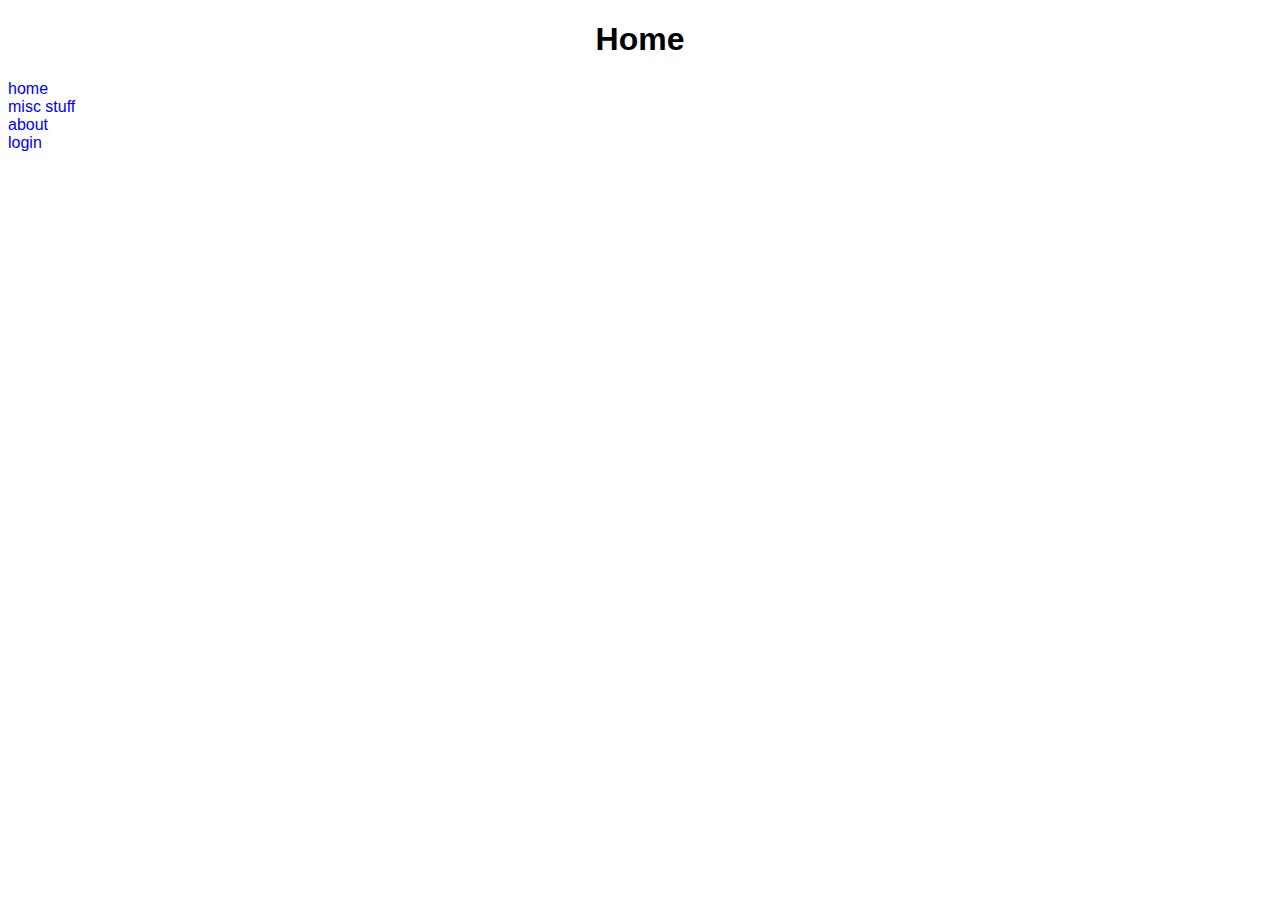
<file: index.html>
<!DOCTYPE html>
<html>
    <head>
        <title>Macintosh99</title>
        <link rel="stylesheet" href="style.css">
    </head>

    <body>
        <h1 id="title">Home</h1>
        <a href="index.html">home</a> <br>
        <a href="misc.html">misc stuff</a> <br>
        <a href="about.html">about</a> <br>
        <a href="login.html">login</a> <br>
    </body>
</html>
</file>
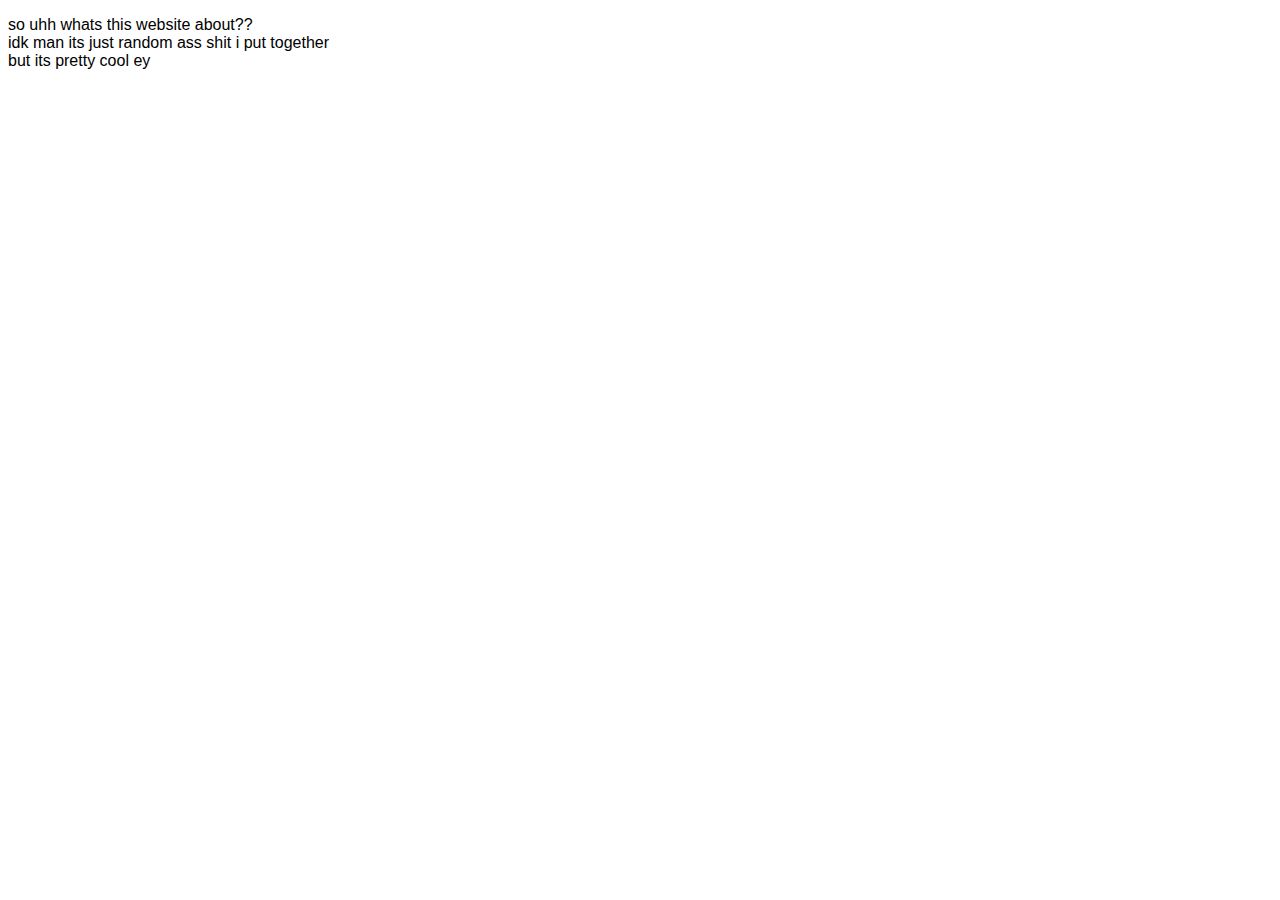
<file: about.html>
<!DOCTYPE html>
<html>
    <head>
        <title>About</title>
        <link rel="stylesheet" href="style.css">
    </head>

    <body>
        <p>so uhh whats this website about?? <br> idk man its just random ass shit i put together <br> but its pretty cool ey</p>
    </body>
</html>
</file>
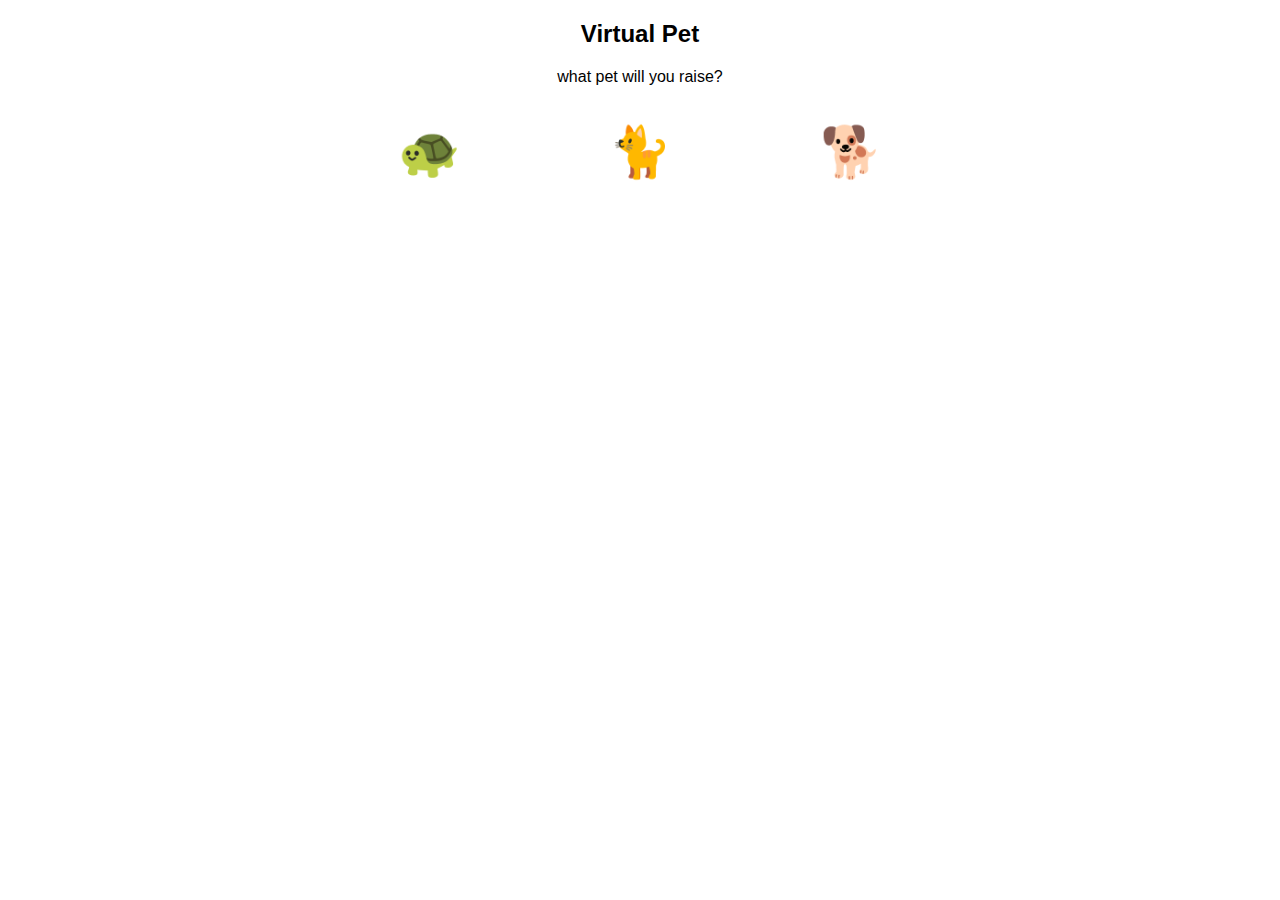
<file: animalgame.html>
<!DOCTYPE html>
<html>
    <head>
        <title>Virtual Pet</title>
        <link rel="stylesheet" href="style.css">
        <script src="/js/animalgame.js"></script>
        <link rel="icon" type="image/x-icon" href="/images/faviconag.ico">
    </head>

    <body>
        <h2 id="title">Virtual Pet</h2>

        <div id="agpickanimal">
            <p id="agpick">what pet will you raise?</p>
            <div id = "aganimallist">
                <button id="agturtle" class="aganimalpick">🐢</button>
                <button id="agcat" class="aganimalpick">🐈</button>
                <button id="agdog" class="aganimalpick">🐕</button>
            </div>
        
            <p id="agpickresult"></p>
    
            <div id="agnamebox"hidden=true>
                <p>what name will you chose for your pet?</p>
                <input id = "agnameinput" type="text" value=""></input> <br>
                <button id="agsubmitname">start raising</button>
                <p id="agnamefail" hidden = true>you have to give it a name!</p>
            </div>
        </div>

        <div hidden id="agmain">
            <p id="aganimalname">joshar shoe</p>
            <button id="aganimal">🐶</button>

            <div id="agstats">
                <p id="agage">age: 51</p>
                <p id="aghunger">hunger: 551</p>
                <p id="agdiet">diet: humans</p>
                <p id="agspecies">species: turtle</p>
            </div>

            <div id="agactions">
                <button>feed</button>
                <button>do nothing</button>
                <button>play</button>
            </div>
        </div>
    </body>
</html>
</file>
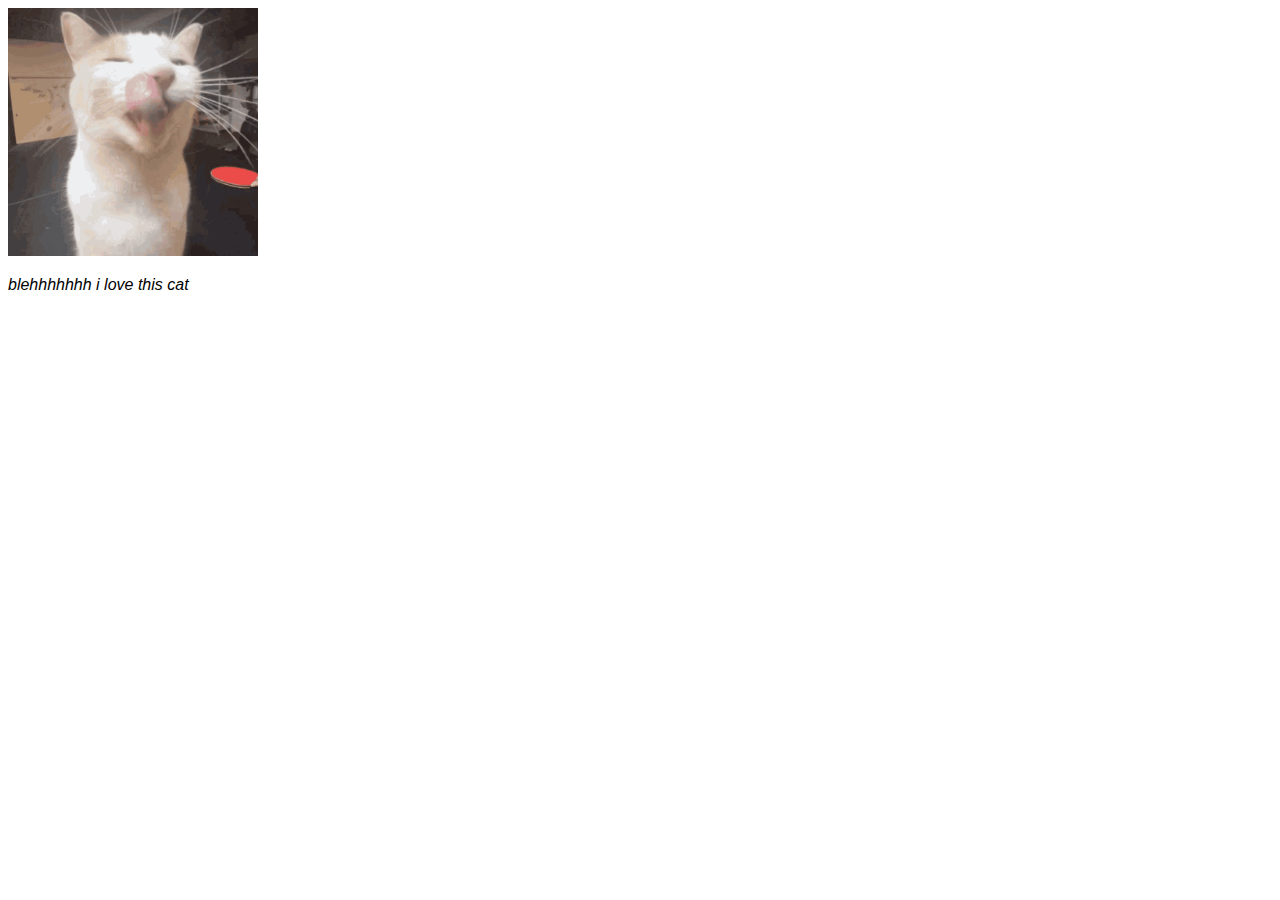
<file: catto.html>
<!DOCTYPE html>
<html>
    <head>
        <title>the cta</title>
        <link rel="stylesheet" href="style.css">
    </head>

    <body>
        <img id="cattogif" src="images/blehhh.gif"></img>
        <p><i>blehhhhhhh i love this cat</p>
    </body>
</html>
</file>
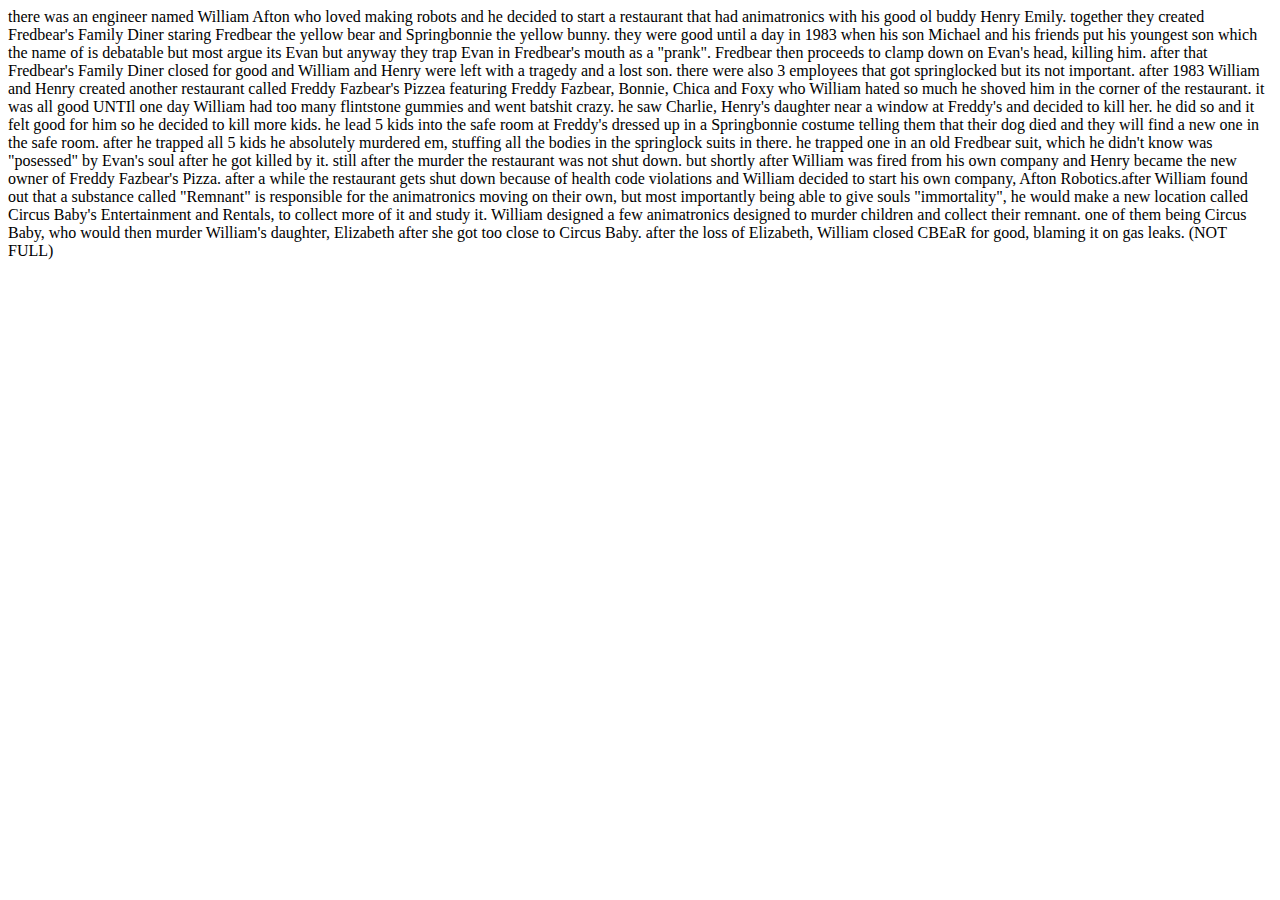
<file: fnaflore.html>
<html>
  <head>
    <title>fnaf lore</title>
  </head>

  <body>
    there was an engineer named William Afton who loved making robots and he decided to start a restaurant that had animatronics with his
good ol buddy Henry Emily. together they created Fredbear's Family Diner staring Fredbear the yellow bear and Springbonnie the yellow bunny.
they were good until a day in 1983 when his son Michael and his friends put his youngest son which the name of is debatable but
most argue its Evan but anyway they trap Evan in Fredbear's mouth as a "prank". Fredbear then proceeds to clamp down on Evan's head, killing him.
after that Fredbear's Family Diner closed for good and William and Henry were left with a tragedy and a lost son.
there were also 3 employees that got springlocked but its not important.

after 1983 William and Henry created another restaurant called Freddy Fazbear's Pizzea featuring Freddy Fazbear, Bonnie, Chica and Foxy who
William hated so much he shoved him in the corner of the restaurant. it was all good
UNTIl one day William had too many flintstone gummies and went batshit crazy. he saw Charlie, Henry's daughter near a window at Freddy's and 
decided to kill her. he did so and it felt good for him so he decided to kill more kids.
he lead 5 kids into the safe room at Freddy's dressed up in a Springbonnie costume telling them that their dog died and
they will find a new one in the safe room.
after he trapped all 5 kids he absolutely murdered em, stuffing all the bodies in the springlock suits in there.
he trapped one in an old Fredbear suit, which he didn't know was "posessed" by Evan's soul after he got killed by it. 

still after the murder the restaurant was not shut down. but shortly after William was fired from his own company and Henry became the new
owner of Freddy Fazbear's Pizza. after a while the restaurant gets shut down because of health code violations and William decided to start his
own company, Afton Robotics.after William found out that a substance called "Remnant" is responsible for the animatronics moving on their own,
but most importantly being able to give souls "immortality", he would make a new location 
called Circus Baby's Entertainment and Rentals, to collect more of it and study it.

William designed a few animatronics designed to murder children and collect their remnant. one of them being Circus Baby, who
would then murder William's daughter, Elizabeth after she got too close to Circus Baby.

after the loss of Elizabeth, William closed CBEaR for good, blaming it on gas leaks.

(NOT FULL)
  </body>
</html>
</file>
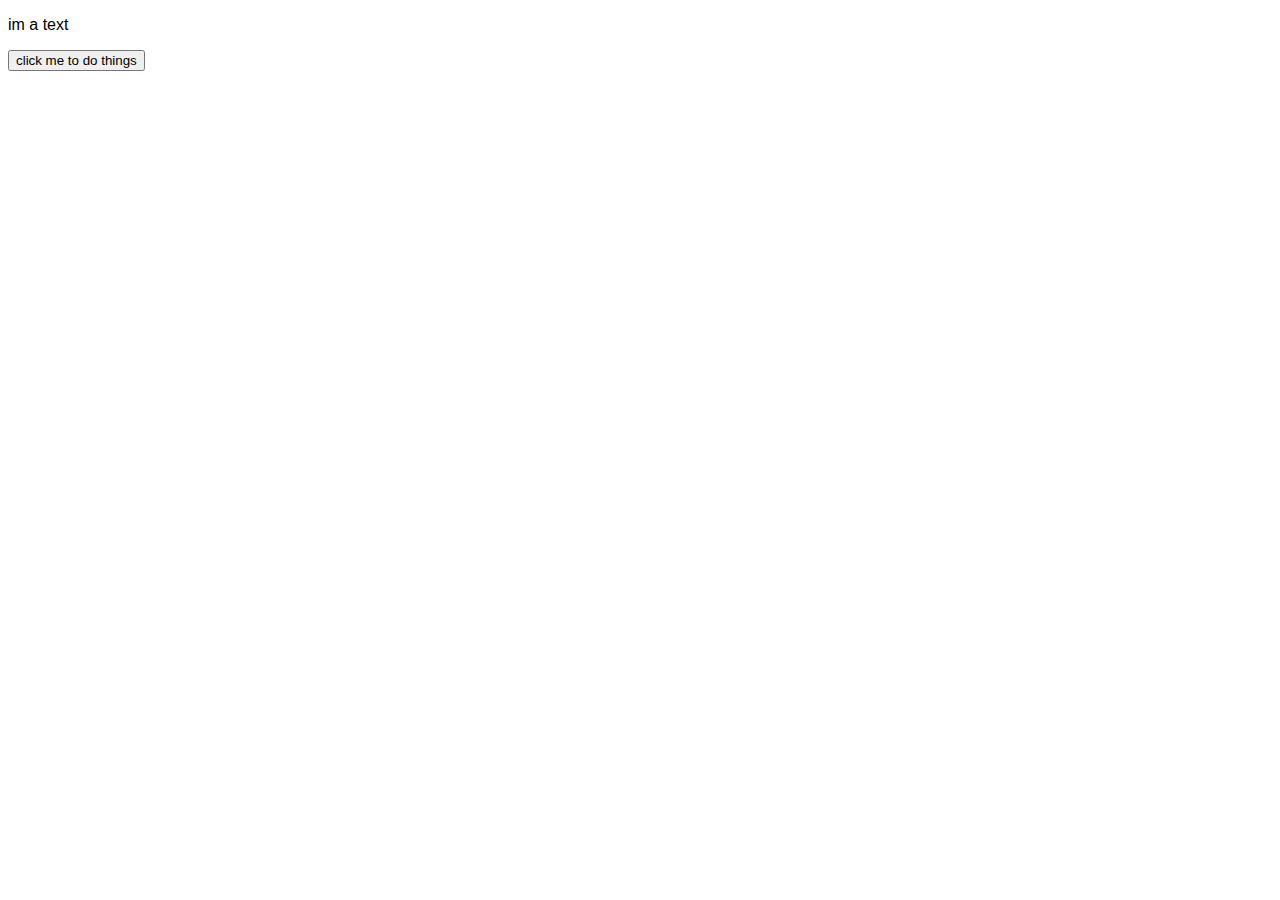
<file: jstest.html>
<!DOCTYPE html>
<html>
    <head>
        <title>js</title>
        <link rel="stylesheet" href="style.css">
    </head>

    <body>
        <p id="datext">im a text</p>
        <button type="button" onclick="document.getElementById('datext').innerHTML = 'i have been changed'"'>click me to do things</button>
    </body>
</html>
</file>
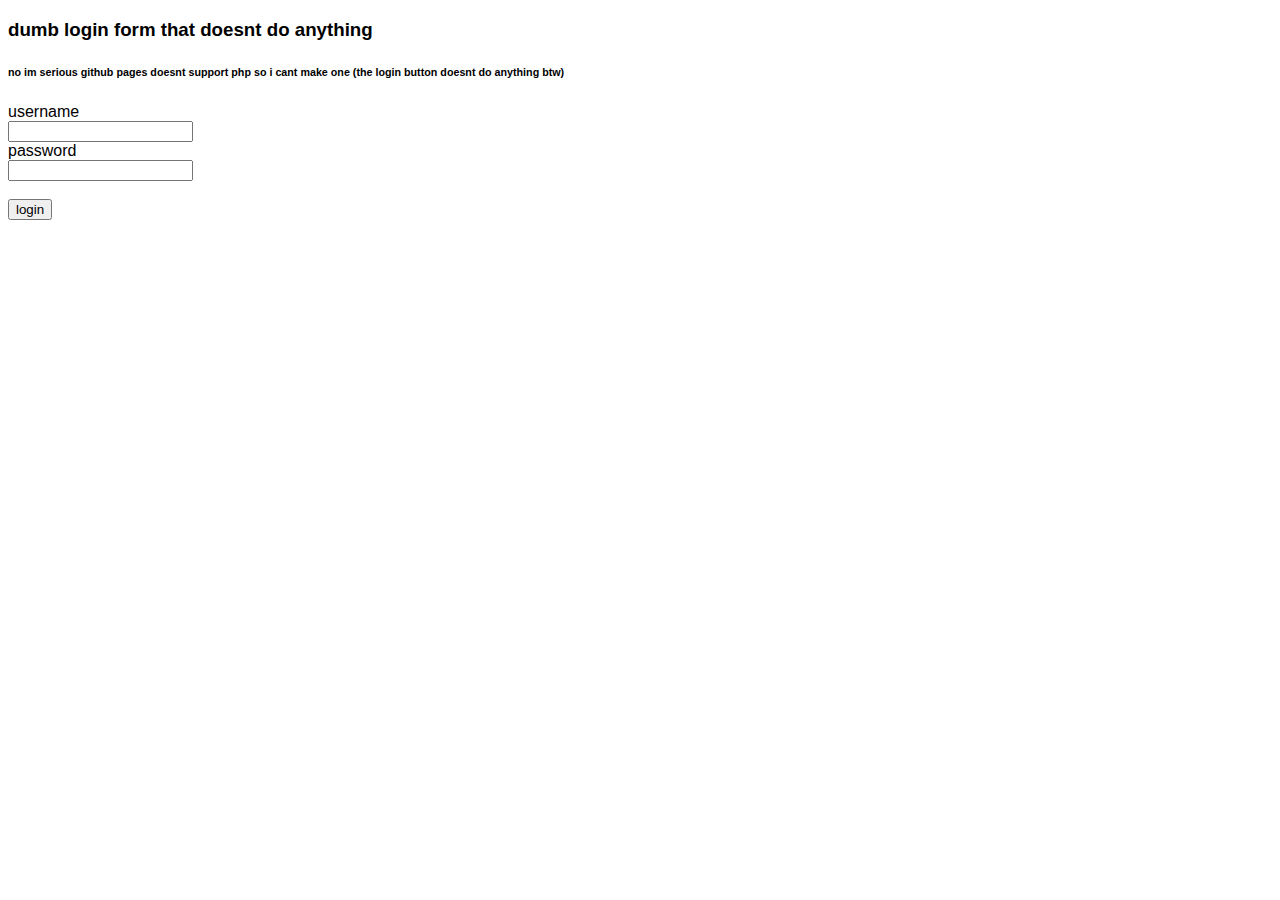
<file: login.html>
<!DOCTYPE html>
<html>
    <head>
        <title>Login</title>
        <link rel="stylesheet" href="style.css">
    </head>

    <body>
        <h3>dumb login form  that doesnt do anything</h3>
        <h6>no im serious github pages doesnt support php so i cant make one (the login button doesnt do anything btw)</h6>

        <form>
            <label for="username">username</label><br>
            <input type = "text" id="username" name="username" value=""></input> <br>
            <label for="password">password</label><br>
            <input type = "password" id="password" name="password" value=""></input> <br>
            <br>
            <button type="submit">login</button>
        </form>
    </body>
</html>
</file>
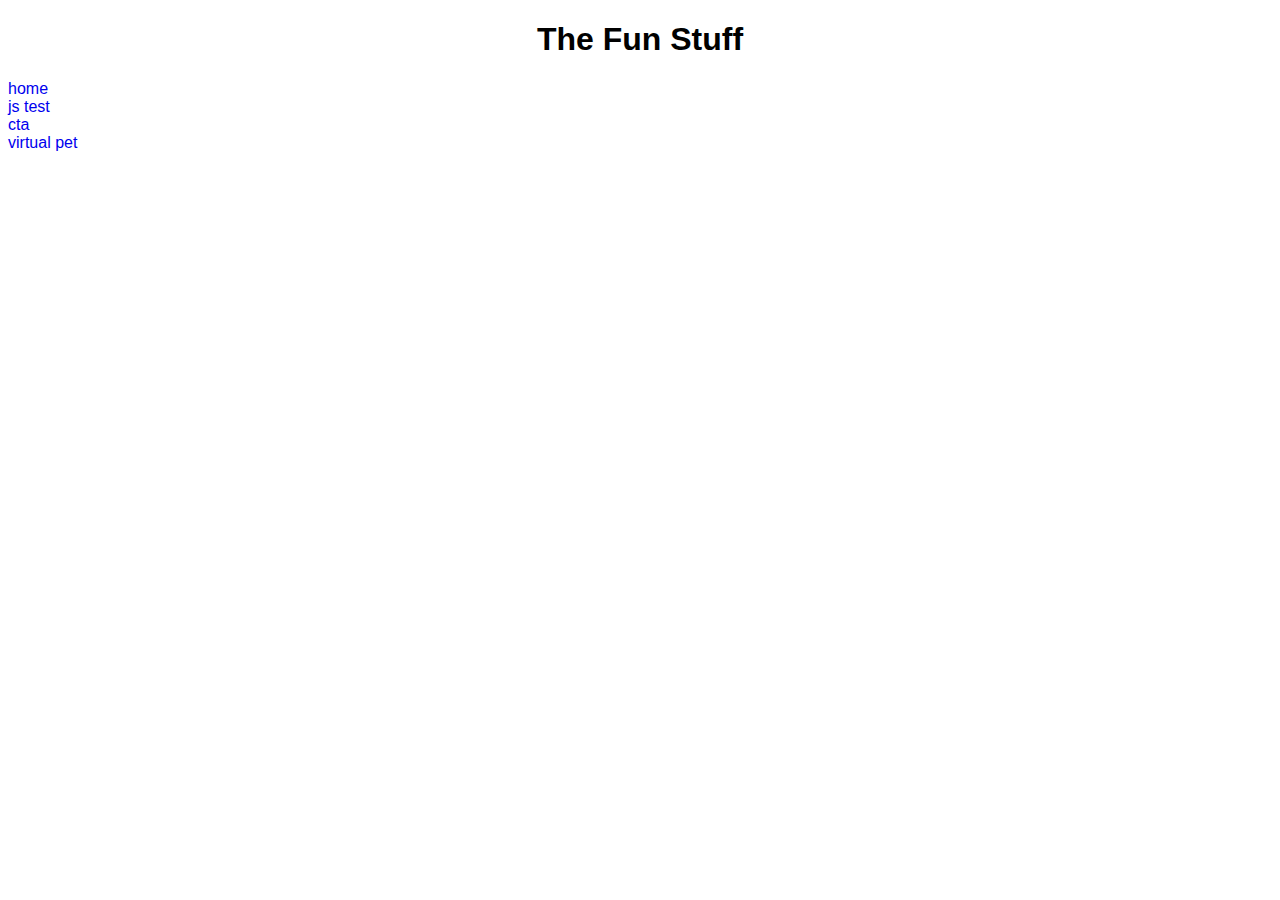
<file: misc.html>
<!DOCTYPE html>
<html>
    <head>
        <title>Misc</title>
        <link rel="stylesheet" href="style.css">
    </head>

    <body>
        <h1 id="title">The Fun Stuff</h1>
        <a href="index.html">home</a> <br>
        <a href="jstest.html">js test</a> <br>
        <a href="catto.html">cta</a> <br>
        <a href="animalgame.html">virtual pet</a> <br>
    </body>
</html>
</file>
<file: style.css>
*{
    font-family: 'Segoe UI', Tahoma, Geneva, Verdana, sans-serif;
}

a {
    text-decoration: none;
}

#cattogif {
    width: 250px;
}

#title {
    text-align: center;
}

#agpick{
    text-align: center;
}

#agpickresult{
    text-align: center;
}

#agnamebox{
    text-align: center;
}

#agsubmitname{
    margin-top: 5px;
}

#aganimallist{
    display: flex;
    width: 50%;
    padding-left: 25%;
}

.aganimalpick{
    background: none;
    border: 0;
    width: 25px;
    height: 100px;
    font-size: 50px;
    flex-grow: 4;
}

#main404{
    display: flex;
    justify-content: center;
    align-items: center;
}

#agmain{
    text-align: center;
    padding-top: 50px;
}

#aganimal{
    background: none;
    width: 100px;
    height: 100px;
    font-size: 50px;
    border: 0;
}
</file>
